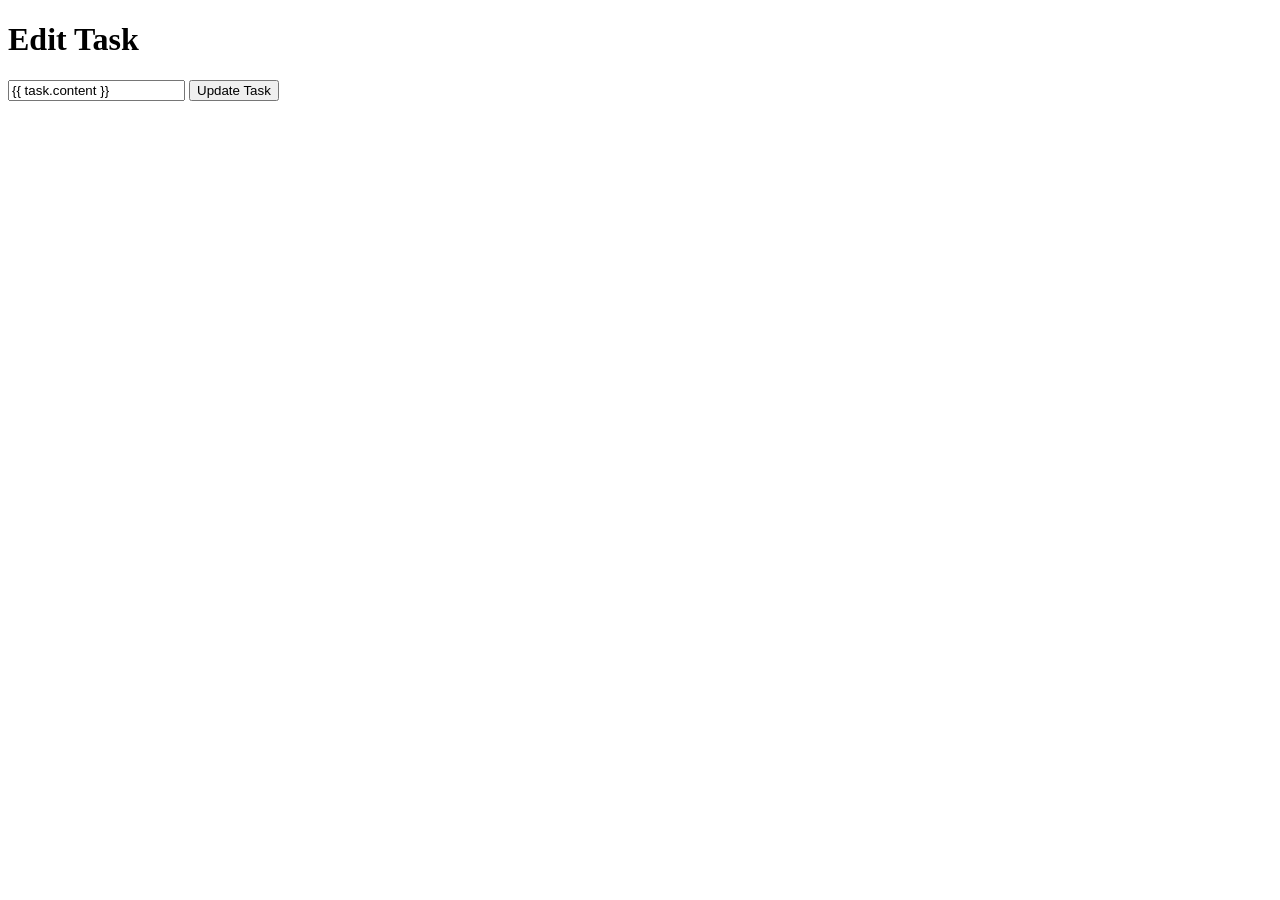
<file: templates/edit.html>
<!DOCTYPE html>
<html>
<head>
    <title>Edit Task</title>
</head>
<body>

    <h1>Edit Task</h1>

    <form method="POST">
        <input type="text" name="content" value="{{ task.content }}" required>
        <button type="submit">Update Task</button>
    </form>

</body>
</html>
</file>
